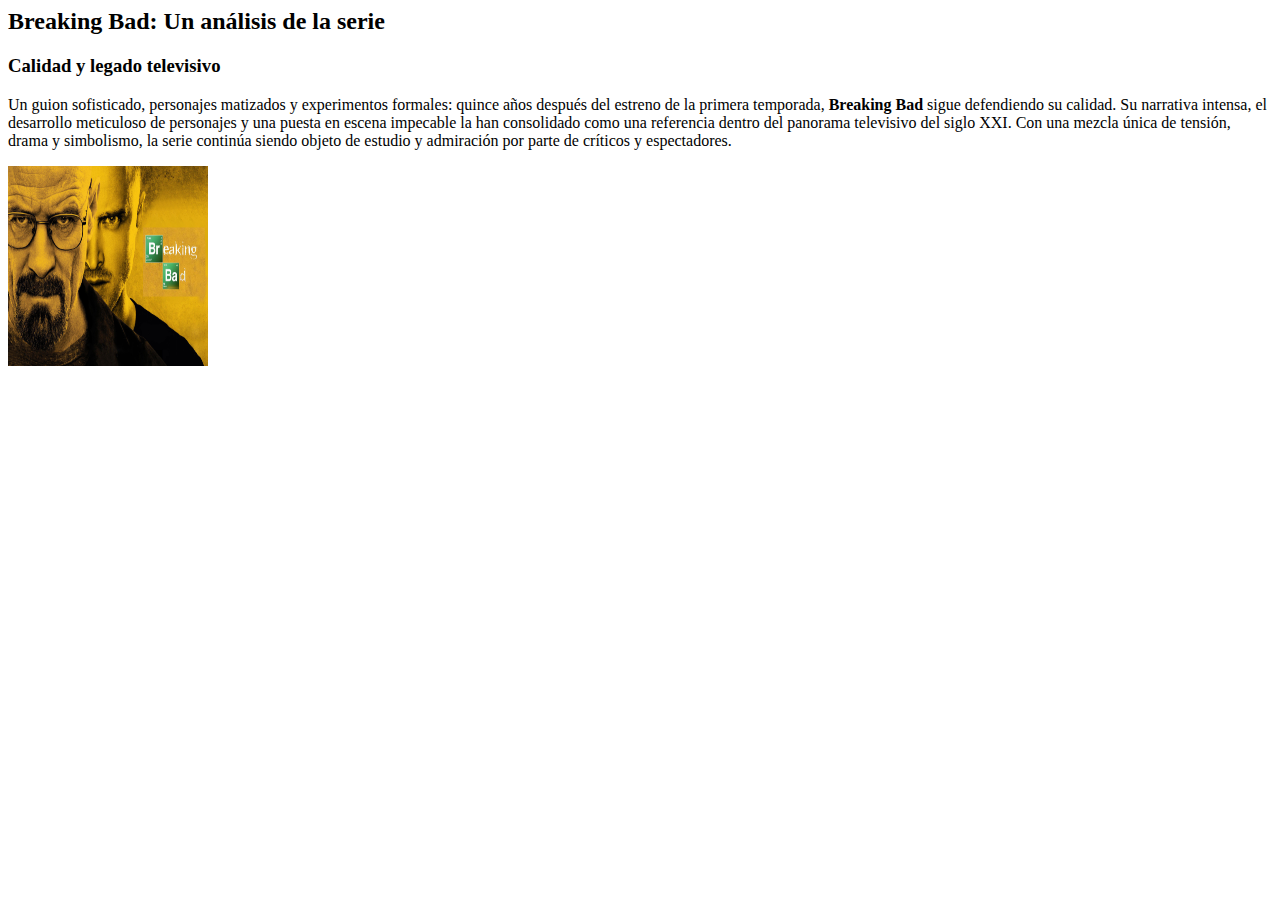
<file: website/templates/first_heading.html>
<body>

    <section class="m-0 p-5">
        <div class="row align-items-center">
            <div class="col-sm-12 col-md-8 text-center ">
                <h2 class="fw-bold text-dark">Breaking Bad: Un análisis de la serie</h2>
                <h3 class="text-muted">Calidad y legado televisivo</h3>
                <p class="mt-3">
                    Un guion sofisticado, personajes matizados y experimentos formales: quince años después del estreno
                    de la primera temporada, <strong>Breaking Bad</strong> sigue defendiendo su calidad. Su narrativa
                    intensa, el desarrollo meticuloso de personajes y una puesta en escena impecable la han consolidado
                    como una referencia dentro del panorama televisivo del siglo XXI. Con una mezcla única de tensión,
                    drama y simbolismo, la serie continúa siendo objeto de estudio y admiración por parte de críticos y
                    espectadores.
                </p>

            </div>

        <div class="col-sm-12 col-md-4">
            <div class="overflow-hidden ">
                <img width="200px" height="200px" src="/website/assets/img/Breaking-Bad.jpg" alt="" class="object-fit-cover img-fluid mx-auto d-block w-auto claseCssSergio" >
            </div>
        </div>
        </div>
    </section>


</body>
</file>
